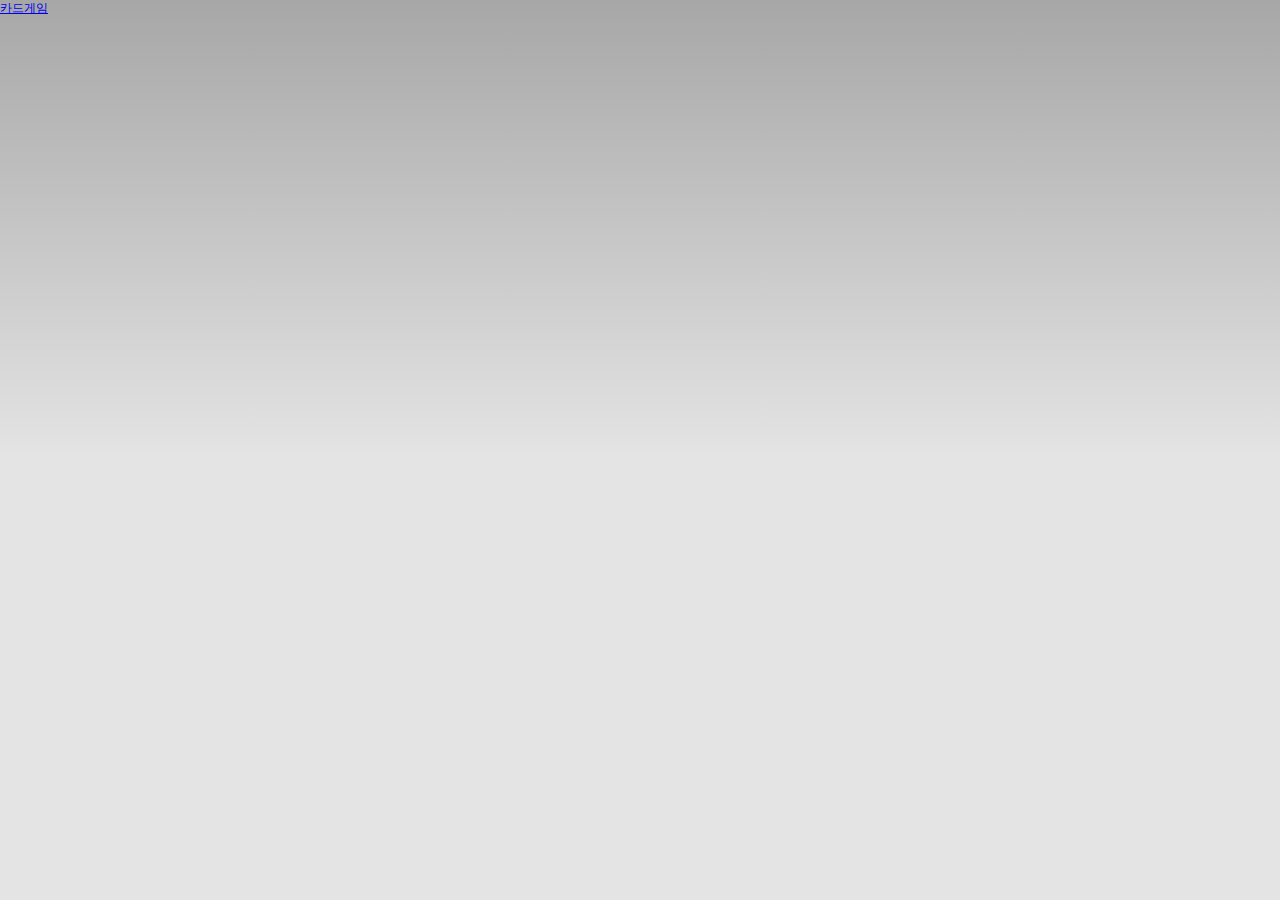
<file: www/index.html>
<!DOCTYPE html>
<html>
    <head>
        <meta charset="utf-8" />
        <meta name="viewport" content="user-scalable=no, maximum-scale=1, initial-scale=1">
        <meta name="format-detection" content="telephone=no" />
        <!-- WARNING: for iOS 7, remove the width=device-width and height=device-height attributes. See https://issues.apache.org/jira/browse/CB-4323 -->
        <link rel="stylesheet" type="text/css" href="css/index.css" />
        <title>Hello World</title>
    </head>
    <body>
    <a href='game20.html'>카드게임</a>
    </body>
</html>
</file>
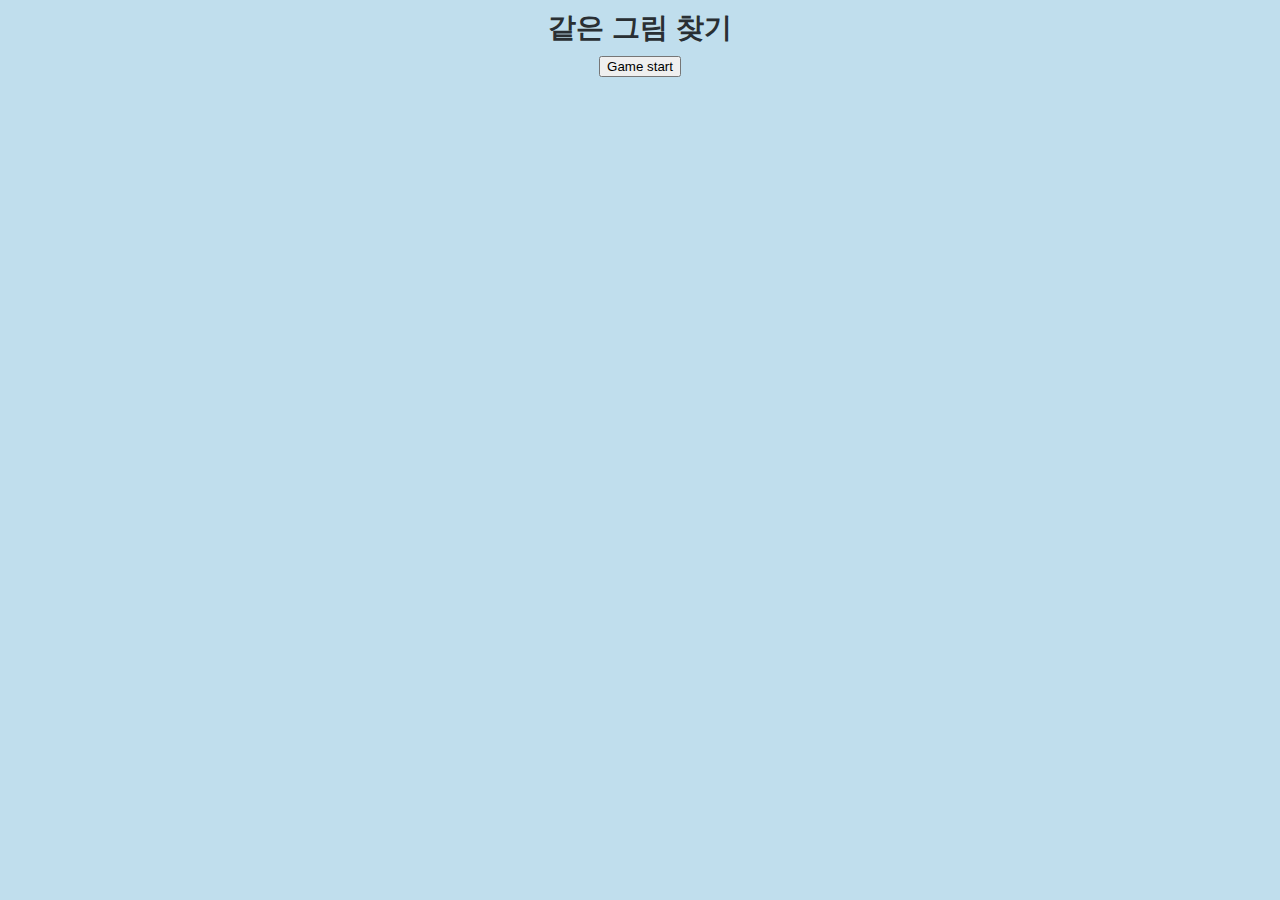
<file: www/game20.html>
<!DOCTYPE html>
<html>
<head>
<meta charset="UTF-8">
<title>같은그림 찾기</title>
<link type="text/css" rel="stylesheet" href="game.css" />
</head>
<body>
	<!-- <script src="game.js"></script> -->
<div id="title">
	<h1>같은 그림 찾기</h1>
	<input type='button' onClick="initGame()" value='Game start'>
</div>
<div class="container"></div>
<script>
	"use strict";
	//var card = new Card;
	var randomNumber = new Array(24);
	var counter = 0;
	var timechk = new Array(3);
	var pairs = new Array(3);
	var identity = new Array(3);
	function initGame() {
		shuffle();
		var initBtn = document.querySelector('#title');
		var btn = document.querySelector('input');
		initBtn.removeChild(btn);
		var cont = document.querySelector('.container');
		for (var i = 0; i < randomNumber.length; i++) {
			var div = document.createElement('div');
			var j;
			var img = document.createElement('img');
			if (randomNumber[i] >= 13) {
				j = randomNumber[i] % 13 + 1;
			} else {
				j = randomNumber[i];
			}
			div.setAttribute('id', randomNumber[i]);
			div.setAttribute('class', 'CARD');
			div.setAttribute('name', j);
			cont.appendChild(div);
			div.addEventListener('click',function() {
        var parent = document.getElementById(this.getAttribute('id'));
				var k;
				if (this.getAttribute('id') >= 13) {
					k = this.getAttribute('id') % 13 + 1;
				} else {
					k = this.getAttribute('id');
				}
								//console.log(this.getAttribute('id'));
			  img.setAttribute('src', 'image/' + k + '.jpg');
				img.setAttribute('width', '100px');
				parent.appendChild(img);
				counter++;
				timechk[counter]=new Date().getTime();
				/* if((timechk[2]-timechk[1])>500){
					counter--;
				} */
				//console.log(timechk[2]-timechk[1]);
				var timer = setTimeout(function() {
					parent.removeChild(img);
					//console.log(time);
					timechk[counter+1]=new Date().getTime();
					//console.log(timechk[counter], timechk[counter+1]);
				}, 500);
				//div.appendChild(img);
				if (counter==3){
					//console.log('3번째 선택');
					counter=1;
					pairs[counter]='';
					pairs[counter+1]='';
				}
				if (counter == 1) {
					pairs[counter] = this.getAttribute('name');
					identity[counter] = this.getAttribute('id');
					if (pairs[counter] == pairs[counter+1]) {
						//console.log(pairs[counter], pairs[counter+1]);
						if(identity[counter]!=identity[counter+1]){
							var scored = document.createElement('img');
							var scored2 = document.createElement('img');
							scored.setAttribute('src', 'image/'  + pairs[counter] + '.jpg');
							scored2.setAttribute('src', 'image/'  + pairs[counter] + '.jpg');
				      scored.setAttribute('width','100px');
				      scored2.setAttribute('width','100px');
				      var parent1 = document.getElementById(identity[counter]);
				      var parent2 = document.getElementById(identity[counter+1]);
				      parent1.appendChild(scored);
				      parent2.appendChild(scored2);
							console.log(pairs);
						}
					}
					
				} else {
					//counter = 0;
					pairs[counter] = this.getAttribute('name');
					identity[counter] = this.getAttribute('id');
					if (pairs[counter] == pairs[counter-1]) {
			      //console.log(pairs[counter], pairs[counter+1]);
			      if(identity[counter]!=identity[counter-1]){
			        var scored3 = document.createElement('img');
			        var scored4 = document.createElement('img');
	            scored3.setAttribute('src', 'image/'  + pairs[counter] + '.jpg');
	            scored4.setAttribute('src', 'image/'  + pairs[counter] + '.jpg');
		          scored3.setAttribute('width','100px');
		          scored4.setAttribute('width','100px');
		          var parent4 = document.getElementById(identity[counter]);
		          var parent5 = document.getElementById(identity[counter-1]);
		          parent4.appendChild(scored3);
		          parent5.appendChild(scored4);
		          //console.log(parent4, parent5);
		        }
		      }
				}
				//console.log('2count', pairs);
			})
		}
	}
	function shuffle() { //비중복 랜덤 배열 생성
		var chk = true;
		for (var i = 0; i < 24; i++) {
			var rand = parseInt(Math.random() * 24 + 1);
			chk = true;
			for (var j = 0; j < i; j++) {
				if (randomNumber[j] == rand) {
					i--;
					chk = false;
				}
			}
			if (chk) {
				randomNumber[i] = rand;
			}
		}
	}
</script>
</body>
</html>
</file>
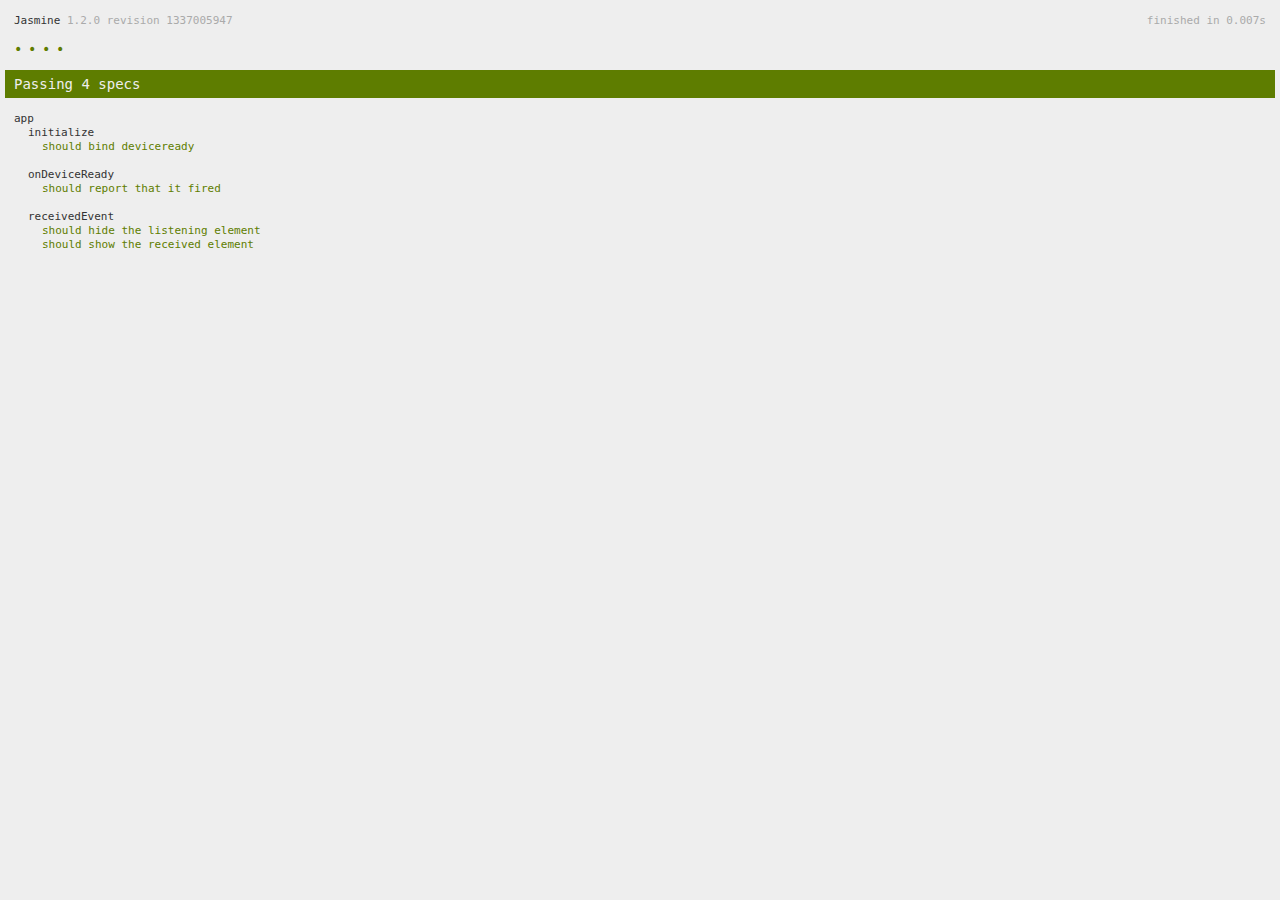
<file: www/spec.html>
<!DOCTYPE html>
<!--
    Licensed to the Apache Software Foundation (ASF) under one
    or more contributor license agreements.  See the NOTICE file
    distributed with this work for additional information
    regarding copyright ownership.  The ASF licenses this file
    to you under the Apache License, Version 2.0 (the
    "License"); you may not use this file except in compliance
    with the License.  You may obtain a copy of the License at

    http://www.apache.org/licenses/LICENSE-2.0

    Unless required by applicable law or agreed to in writing,
    software distributed under the License is distributed on an
    "AS IS" BASIS, WITHOUT WARRANTIES OR CONDITIONS OF ANY
     KIND, either express or implied.  See the License for the
    specific language governing permissions and limitations
    under the License.
-->
<html>
    <head>
        <title>Jasmine Spec Runner</title>

        <!-- jasmine source -->
        <link rel="shortcut icon" type="image/png" href="spec/lib/jasmine-1.2.0/jasmine_favicon.png">
        <link rel="stylesheet" type="text/css" href="spec/lib/jasmine-1.2.0/jasmine.css">
        <script type="text/javascript" src="spec/lib/jasmine-1.2.0/jasmine.js"></script>
        <script type="text/javascript" src="spec/lib/jasmine-1.2.0/jasmine-html.js"></script>

        <!-- include source files here... -->
        <script type="text/javascript" src="js/index.js"></script>

        <!-- include spec files here... -->
        <script type="text/javascript" src="spec/helper.js"></script>
        <script type="text/javascript" src="spec/index.js"></script>

        <script type="text/javascript">
            (function() {
                var jasmineEnv = jasmine.getEnv();
                jasmineEnv.updateInterval = 1000;

                var htmlReporter = new jasmine.HtmlReporter();

                jasmineEnv.addReporter(htmlReporter);

                jasmineEnv.specFilter = function(spec) {
                    return htmlReporter.specFilter(spec);
                };

                var currentWindowOnload = window.onload;

                window.onload = function() {
                    if (currentWindowOnload) {
                        currentWindowOnload();
                    }
                    execJasmine();
                };

                function execJasmine() {
                    jasmineEnv.execute();
                }
            })();
        </script>
    </head>
    <body>
        <div id="stage" style="display:none;"></div>
    </body>
</html>
</file>
<file: www/game.css>
@CHARSET "UTF-8";

body {
	height: 100%;
	margin: 0;
	background-repeat: no-repeat;
	background-color: #C0DEED;
	font-family: arial, sans-serif;
	font-size: 14px;
	line-height: 18px;
	color: #292f33;
	overflow-y: scroll;
	background-image:
		url("https://abs.twimg.com/images/themes/theme1/bg.png");
	background-position: left 40px;
	background-attachment: fixed;
}

#title{
	text-align: center;
	width: 500px;
	/*border: 1px solid pink;*/
	margin: 0 auto;
}

.container {
	width: 650px;
	margin-left: auto;
	margin-right: auto;
	//border: 1px solid pink;
}

.CARD {
	margin: 3px;
	border: 1px solid black;
	width: 100px;
	height: 100px;
	float: left;
	text-align: center;
	vertical-align: middle;
	height: 100px;
	float: left;
	text-align: center;
	float: left;
	border-radius: 7px;
	overflow: hidden;
}
</file>
<file: www/spec/lib/jasmine-1.2.0/jasmine.css>
body { background-color: #eeeeee; padding: 0; margin: 5px; overflow-y: scroll; }

#HTMLReporter { font-size: 11px; font-family: Monaco, "Lucida Console", monospace; line-height: 14px; color: #333333; }
#HTMLReporter a { text-decoration: none; }
#HTMLReporter a:hover { text-decoration: underline; }
#HTMLReporter p, #HTMLReporter h1, #HTMLReporter h2, #HTMLReporter h3, #HTMLReporter h4, #HTMLReporter h5, #HTMLReporter h6 { margin: 0; line-height: 14px; }
#HTMLReporter .banner, #HTMLReporter .symbolSummary, #HTMLReporter .summary, #HTMLReporter .resultMessage, #HTMLReporter .specDetail .description, #HTMLReporter .alert .bar, #HTMLReporter .stackTrace { padding-left: 9px; padding-right: 9px; }
#HTMLReporter #jasmine_content { position: fixed; right: 100%; }
#HTMLReporter .version { color: #aaaaaa; }
#HTMLReporter .banner { margin-top: 14px; }
#HTMLReporter .duration { color: #aaaaaa; float: right; }
#HTMLReporter .symbolSummary { overflow: hidden; *zoom: 1; margin: 14px 0; }
#HTMLReporter .symbolSummary li { display: block; float: left; height: 7px; width: 14px; margin-bottom: 7px; font-size: 16px; }
#HTMLReporter .symbolSummary li.passed { font-size: 14px; }
#HTMLReporter .symbolSummary li.passed:before { color: #5e7d00; content: "\02022"; }
#HTMLReporter .symbolSummary li.failed { line-height: 9px; }
#HTMLReporter .symbolSummary li.failed:before { color: #b03911; content: "x"; font-weight: bold; margin-left: -1px; }
#HTMLReporter .symbolSummary li.skipped { font-size: 14px; }
#HTMLReporter .symbolSummary li.skipped:before { color: #bababa; content: "\02022"; }
#HTMLReporter .symbolSummary li.pending { line-height: 11px; }
#HTMLReporter .symbolSummary li.pending:before { color: #aaaaaa; content: "-"; }
#HTMLReporter .bar { line-height: 28px; font-size: 14px; display: block; color: #eee; }
#HTMLReporter .runningAlert { background-color: #666666; }
#HTMLReporter .skippedAlert { background-color: #aaaaaa; }
#HTMLReporter .skippedAlert:first-child { background-color: #333333; }
#HTMLReporter .skippedAlert:hover { text-decoration: none; color: white; text-decoration: underline; }
#HTMLReporter .passingAlert { background-color: #a6b779; }
#HTMLReporter .passingAlert:first-child { background-color: #5e7d00; }
#HTMLReporter .failingAlert { background-color: #cf867e; }
#HTMLReporter .failingAlert:first-child { background-color: #b03911; }
#HTMLReporter .results { margin-top: 14px; }
#HTMLReporter #details { display: none; }
#HTMLReporter .resultsMenu, #HTMLReporter .resultsMenu a { background-color: #fff; color: #333333; }
#HTMLReporter.showDetails .summaryMenuItem { font-weight: normal; text-decoration: inherit; }
#HTMLReporter.showDetails .summaryMenuItem:hover { text-decoration: underline; }
#HTMLReporter.showDetails .detailsMenuItem { font-weight: bold; text-decoration: underline; }
#HTMLReporter.showDetails .summary { display: none; }
#HTMLReporter.showDetails #details { display: block; }
#HTMLReporter .summaryMenuItem { font-weight: bold; text-decoration: underline; }
#HTMLReporter .summary { margin-top: 14px; }
#HTMLReporter .summary .suite .suite, #HTMLReporter .summary .specSummary { margin-left: 14px; }
#HTMLReporter .summary .specSummary.passed a { color: #5e7d00; }
#HTMLReporter .summary .specSummary.failed a { color: #b03911; }
#HTMLReporter .description + .suite { margin-top: 0; }
#HTMLReporter .suite { margin-top: 14px; }
#HTMLReporter .suite a { color: #333333; }
#HTMLReporter #details .specDetail { margin-bottom: 28px; }
#HTMLReporter #details .specDetail .description { display: block; color: white; background-color: #b03911; }
#HTMLReporter .resultMessage { padding-top: 14px; color: #333333; }
#HTMLReporter .resultMessage span.result { display: block; }
#HTMLReporter .stackTrace { margin: 5px 0 0 0; max-height: 224px; overflow: auto; line-height: 18px; color: #666666; border: 1px solid #ddd; background: white; white-space: pre; }

#TrivialReporter { padding: 8px 13px; position: absolute; top: 0; bottom: 0; left: 0; right: 0; overflow-y: scroll; background-color: white; font-family: "Helvetica Neue Light", "Lucida Grande", "Calibri", "Arial", sans-serif; /*.resultMessage {*/ /*white-space: pre;*/ /*}*/ }
#TrivialReporter a:visited, #TrivialReporter a { color: #303; }
#TrivialReporter a:hover, #TrivialReporter a:active { color: blue; }
#TrivialReporter .run_spec { float: right; padding-right: 5px; font-size: .8em; text-decoration: none; }
#TrivialReporter .banner { color: #303; background-color: #fef; padding: 5px; }
#TrivialReporter .logo { float: left; font-size: 1.1em; padding-left: 5px; }
#TrivialReporter .logo .version { font-size: .6em; padding-left: 1em; }
#TrivialReporter .runner.running { background-color: yellow; }
#TrivialReporter .options { text-align: right; font-size: .8em; }
#TrivialReporter .suite { border: 1px outset gray; margin: 5px 0; padding-left: 1em; }
#TrivialReporter .suite .suite { margin: 5px; }
#TrivialReporter .suite.passed { background-color: #dfd; }
#TrivialReporter .suite.failed { background-color: #fdd; }
#TrivialReporter .spec { margin: 5px; padding-left: 1em; clear: both; }
#TrivialReporter .spec.failed, #TrivialReporter .spec.passed, #TrivialReporter .spec.skipped { padding-bottom: 5px; border: 1px solid gray; }
#TrivialReporter .spec.failed { background-color: #fbb; border-color: red; }
#TrivialReporter .spec.passed { background-color: #bfb; border-color: green; }
#TrivialReporter .spec.skipped { background-color: #bbb; }
#TrivialReporter .messages { border-left: 1px dashed gray; padding-left: 1em; padding-right: 1em; }
#TrivialReporter .passed { background-color: #cfc; display: none; }
#TrivialReporter .failed { background-color: #fbb; }
#TrivialReporter .skipped { color: #777; background-color: #eee; display: none; }
#TrivialReporter .resultMessage span.result { display: block; line-height: 2em; color: black; }
#TrivialReporter .resultMessage .mismatch { color: black; }
#TrivialReporter .stackTrace { white-space: pre; font-size: .8em; margin-left: 10px; max-height: 5em; overflow: auto; border: 1px inset red; padding: 1em; background: #eef; }
#TrivialReporter .finished-at { padding-left: 1em; font-size: .6em; }
#TrivialReporter.show-passed .passed, #TrivialReporter.show-skipped .skipped { display: block; }
#TrivialReporter #jasmine_content { position: fixed; right: 100%; }
#TrivialReporter .runner { border: 1px solid gray; display: block; margin: 5px 0; padding: 2px 0 2px 10px; }
</file>
<file: www/css/index.css>
/*
 * Licensed to the Apache Software Foundation (ASF) under one
 * or more contributor license agreements.  See the NOTICE file
 * distributed with this work for additional information
 * regarding copyright ownership.  The ASF licenses this file
 * to you under the Apache License, Version 2.0 (the
 * "License"); you may not use this file except in compliance
 * with the License.  You may obtain a copy of the License at
 *
 * http://www.apache.org/licenses/LICENSE-2.0
 *
 * Unless required by applicable law or agreed to in writing,
 * software distributed under the License is distributed on an
 * "AS IS" BASIS, WITHOUT WARRANTIES OR CONDITIONS OF ANY
 * KIND, either express or implied.  See the License for the
 * specific language governing permissions and limitations
 * under the License.
 */
* {
    -webkit-tap-highlight-color: rgba(0,0,0,0); /* make transparent link selection, adjust last value opacity 0 to 1.0 */
}

body {
    -webkit-touch-callout: none;                /* prevent callout to copy image, etc when tap to hold */
    -webkit-text-size-adjust: none;             /* prevent webkit from resizing text to fit */
    -webkit-user-select: none;                  /* prevent copy paste, to allow, change 'none' to 'text' */
    background-color:#E4E4E4;
    background-image:linear-gradient(top, #A7A7A7 0%, #E4E4E4 51%);
    background-image:-webkit-linear-gradient(top, #A7A7A7 0%, #E4E4E4 51%);
    background-image:-ms-linear-gradient(top, #A7A7A7 0%, #E4E4E4 51%);
    background-image:-webkit-gradient(
        linear,
        left top,
        left bottom,
        color-stop(0, #A7A7A7),
        color-stop(0.51, #E4E4E4)
    );
    background-attachment:fixed;
    font-family:'HelveticaNeue-Light', 'HelveticaNeue', Helvetica, Arial, sans-serif;
    font-size:12px;
    height:100%;
    margin:0px;
    padding:0px;
    text-transform:uppercase;
    width:100%;
}

/* Portrait layout (default) */
.app {
    background:url(../img/logo.png) no-repeat center top; /* 170px x 200px */
    position:absolute;             /* position in the center of the screen */
    left:50%;
    top:50%;
    height:50px;                   /* text area height */
    width:225px;                   /* text area width */
    text-align:center;
    padding:180px 0px 0px 0px;     /* image height is 200px (bottom 20px are overlapped with text) */
    margin:-115px 0px 0px -112px;  /* offset vertical: half of image height and text area height */
                                   /* offset horizontal: half of text area width */
}

/* Landscape layout (with min-width) */
@media screen and (min-aspect-ratio: 1/1) and (min-width:400px) {
    .app {
        background-position:left center;
        padding:75px 0px 75px 170px;  /* padding-top + padding-bottom + text area = image height */
        margin:-90px 0px 0px -198px;  /* offset vertical: half of image height */
                                      /* offset horizontal: half of image width and text area width */
    }
}

h1 {
    font-size:24px;
    font-weight:normal;
    margin:0px;
    overflow:visible;
    padding:0px;
    text-align:center;
}

.event {
    border-radius:4px;
    -webkit-border-radius:4px;
    color:#FFFFFF;
    font-size:12px;
    margin:0px 30px;
    padding:2px 0px;
}

.event.listening {
    background-color:#333333;
    display:block;
}

.event.received {
    background-color:#4B946A;
    display:none;
}

@keyframes fade {
    from { opacity: 1.0; }
    50% { opacity: 0.4; }
    to { opacity: 1.0; }
}
 
@-webkit-keyframes fade {
    from { opacity: 1.0; }
    50% { opacity: 0.4; }
    to { opacity: 1.0; }
}
 
.blink {
    animation:fade 3000ms infinite;
    -webkit-animation:fade 3000ms infinite;
}
</file>
